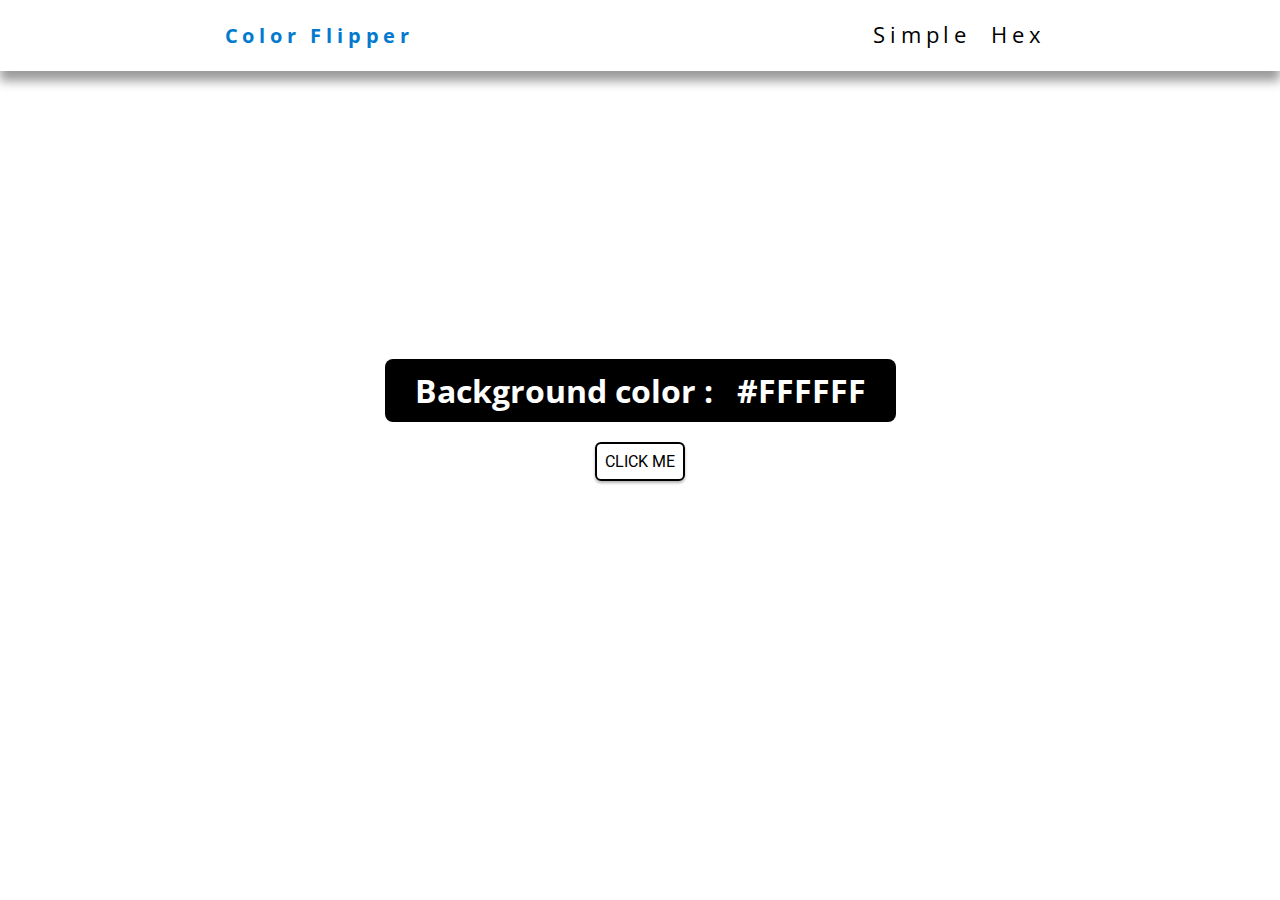
<file: index.html>
<!DOCTYPE html>
<html lang="en">
<head>
    <meta charset="UTF-8">
    <meta http-equiv="X-UA-Compatible" content="IE=edge">
    <meta name="viewport" content="width=device-width, initial-scale=1.0">
    <title>Color Flipper</title>
    <link rel="stylesheet" href="./CSS/styles.css">
</head>
<body>
    <!-- Navbar section -->
    <nav id="navbar">
        <ul>
            <h3>Color Flipper</h3>
            <div id="navDiv2">
                <li><a href="index.html">Simple</a></li>
                <li><a href="hex.html">Hex</a></li>
            </div>
        </ul>
    </nav>

    <!-- Main body -->
    <section class="sectionInner">
        <div class="container">
            <h2>Background color : &nbsp;&nbsp;<span class="color">#FFFFFF</span></h2>
        </div>
    </section>

    <div id="btnContainer">
        <button class="btn">Click me</button>
    </div>

    <!-- Javascript -->
    <script src="./JS/simple.js"></script>
</body>
</html>
</file>
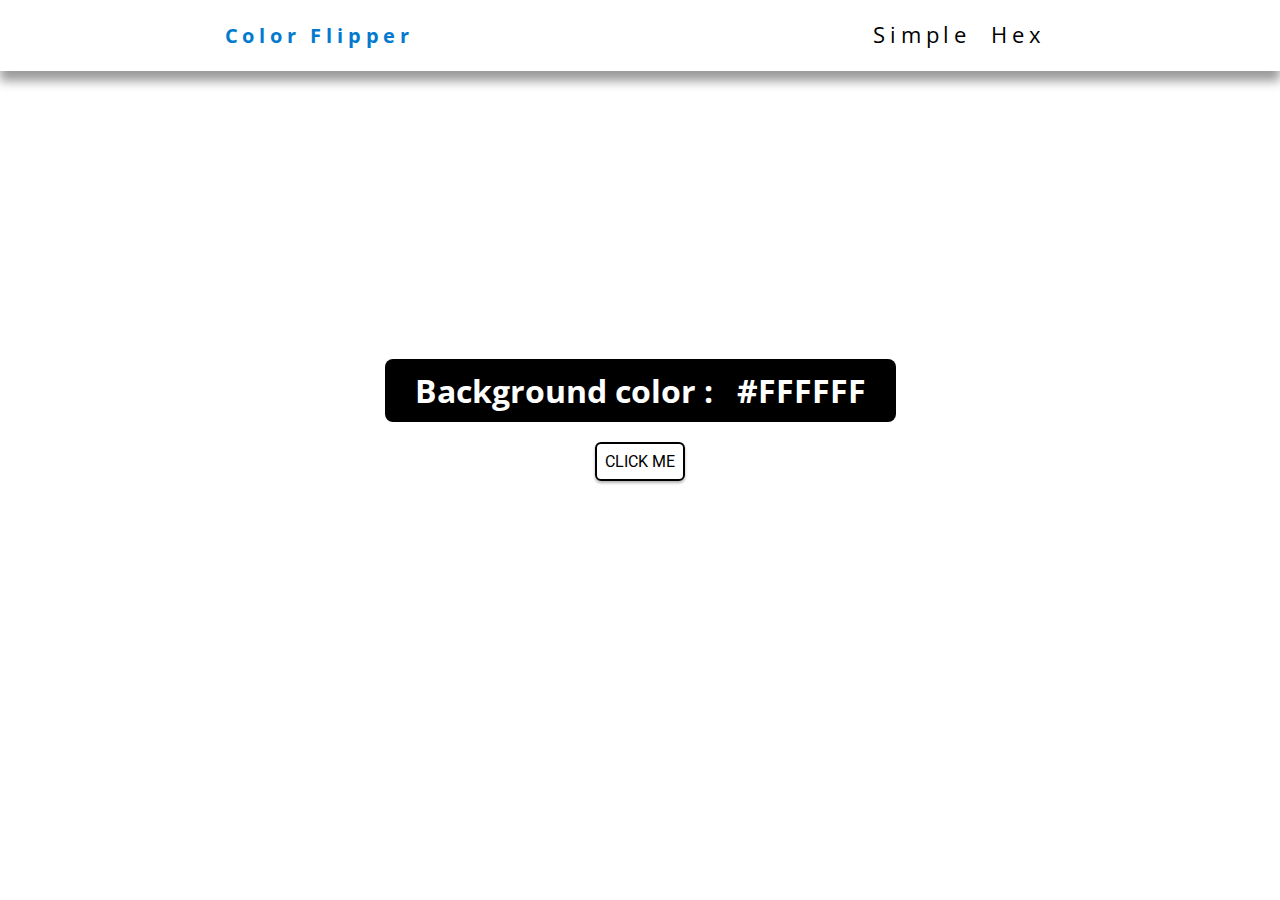
<file: hex.html>
<!DOCTYPE html>
<html lang="en">
<head>
    <meta charset="UTF-8">
    <meta http-equiv="X-UA-Compatible" content="IE=edge">
    <meta name="viewport" content="width=device-width, initial-scale=1.0">
    <title>Color Flipper</title>
    <link rel="stylesheet" href="./CSS/styles.css">
</head>
<body>
    <!-- Navbar section -->
    <nav id="navbar">
        <ul>
            <h3>Color Flipper</h3>
            <div id="navDiv2">
                <li><a href="index.html">Simple</a></li>
                <li><a href="hex.html">Hex</a></li>
            </div>
        </ul>
    </nav>

    <!-- Main body -->
    <section class="sectionInner">
        <div class="container">
            <h2>Background color : &nbsp;&nbsp;<span class="color">#FFFFFF</span></h2>
        </div>
    </section>

    <div id="btnContainer">
        <button class="btn">Click me</button>
    </div>
    
    <!-- Javascript -->
    <script src="./JS/hex.js"></script>
</body>
</html>
</file>
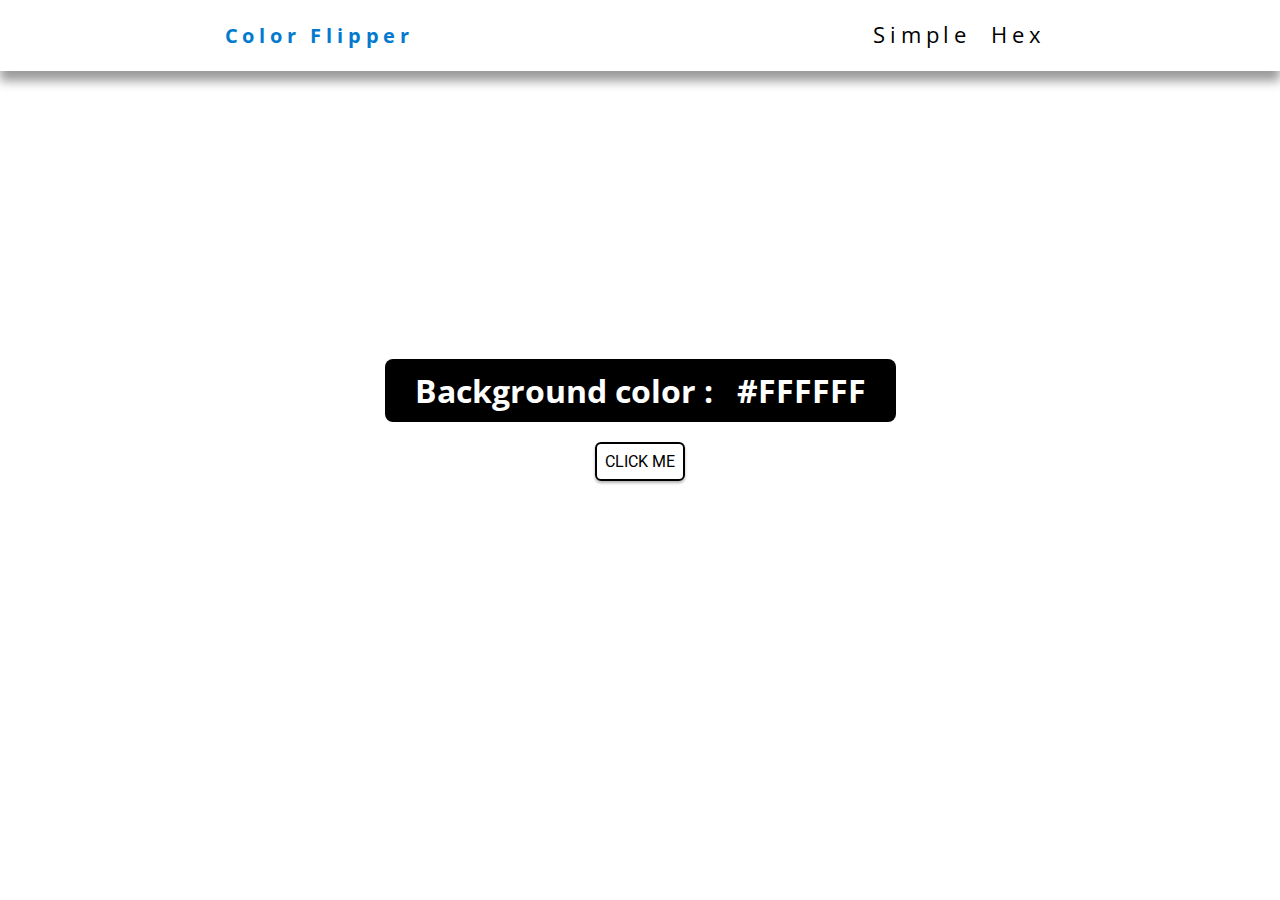
<file: simple.html>
<!DOCTYPE html>
<html lang="en">
<head>
    <meta charset="UTF-8">
    <meta http-equiv="X-UA-Compatible" content="IE=edge">
    <meta name="viewport" content="width=device-width, initial-scale=1.0">
    <title>Color Flipper</title>
    <link rel="stylesheet" href="./CSS/styles.css">
</head>
<body>
    <!-- Navbar section -->
    <nav id="navbar">
        <ul>
            <h3>Color Flipper</h3>
            <div id="navDiv2">
                <li><a href="simple.html">Simple</a></li>
                <li><a href="hex.html">Hex</a></li>
            </div>
        </ul>
    </nav>

    <!-- Main body -->
    <section class="sectionInner">
        <div class="container">
            <h2>Background color : &nbsp;&nbsp;<span class="color">#FFFFFF</span></h2>
        </div>
    </section>

    <div id="btnContainer">
        <button class="btn">Click me</button>
    </div>

    <!-- Javascript -->
    <script src="./JS/simple.js"></script>
</body>
</html>
</file>
<file: CSS/styles.css>
/* 
FONTS
*/
@import url("https://fonts.googleapis.com/css?family=Open+Sans|Roboto:400,700&display=swap");

/* 
VARIABLES
*/

:root {
    --ff-secondary: "Open Sans", sans-serif;
    --ff-primary: "Roboto", sans-serif;
    --black: black;
    --clr-primary: rgb(4, 122, 206);
}

/* 
Global styles
*/
* {
    margin: 0;
    padding: 0;
    box-sizing: border-box;
}
body {
    font-family: var(--ff-secondary);
}
a {
    text-decoration: none;
    color: var(--black);
}
a:hover {
    cursor: pointer;
    color: var(--clr-primary);
}
h1,
h2,
h3,
h4 {
    font-family: var(--ff-secondary);
}

h1 {
    font-size: 3rem;
}
h2 {
    font-size: 2rem;
}
h3 {
    font-size: 1.25rem;
}
h4 {
    font-size: 0.875rem;
}

/* Styling the navbar */
#navbar {
    box-shadow: 0px 10px 10px rgba(0, 0, 0, 0.4);
    font-size: 1.4rem;
    letter-spacing: 0.3rem;
}
#navbar ul {
    display: flex;
    list-style: none;
}
#navbar ul h3 {
    margin: 22px auto;
    color: var(--clr-primary);
}
#navDiv2{
    display: flex;
    margin: 19px auto;
}
#navDiv2 li{
    margin: 0px 10px;
}

/* Designing central box */
.container {
    color: white;
    background-color: var(--black);
    display: inline-block;
    padding: 10px 30px;
    border-radius: 8px;
}
.sectionInner {
    text-align: center;
    margin: 18rem 0px 20px 0px;
}

/* Designing the button */
.btn {
    padding: 8px;
    border: 2px solid var(--black);
    border-radius: 6px;
    background: transparent;
    font-family: var(--ff-primary);
    text-transform: uppercase;
    font-size: 1rem;
    box-shadow: 0px 2px 3px rgba(0, 0, 0, 0.3); 
}
.btn:hover {
    cursor: pointer;
    background-color: var(--black);
    color: white;
    transition-property: background-color, color;
    transition-duration: 0.7s, 1.1s;
}
#btnContainer {
    text-align: center;
}
</file>
